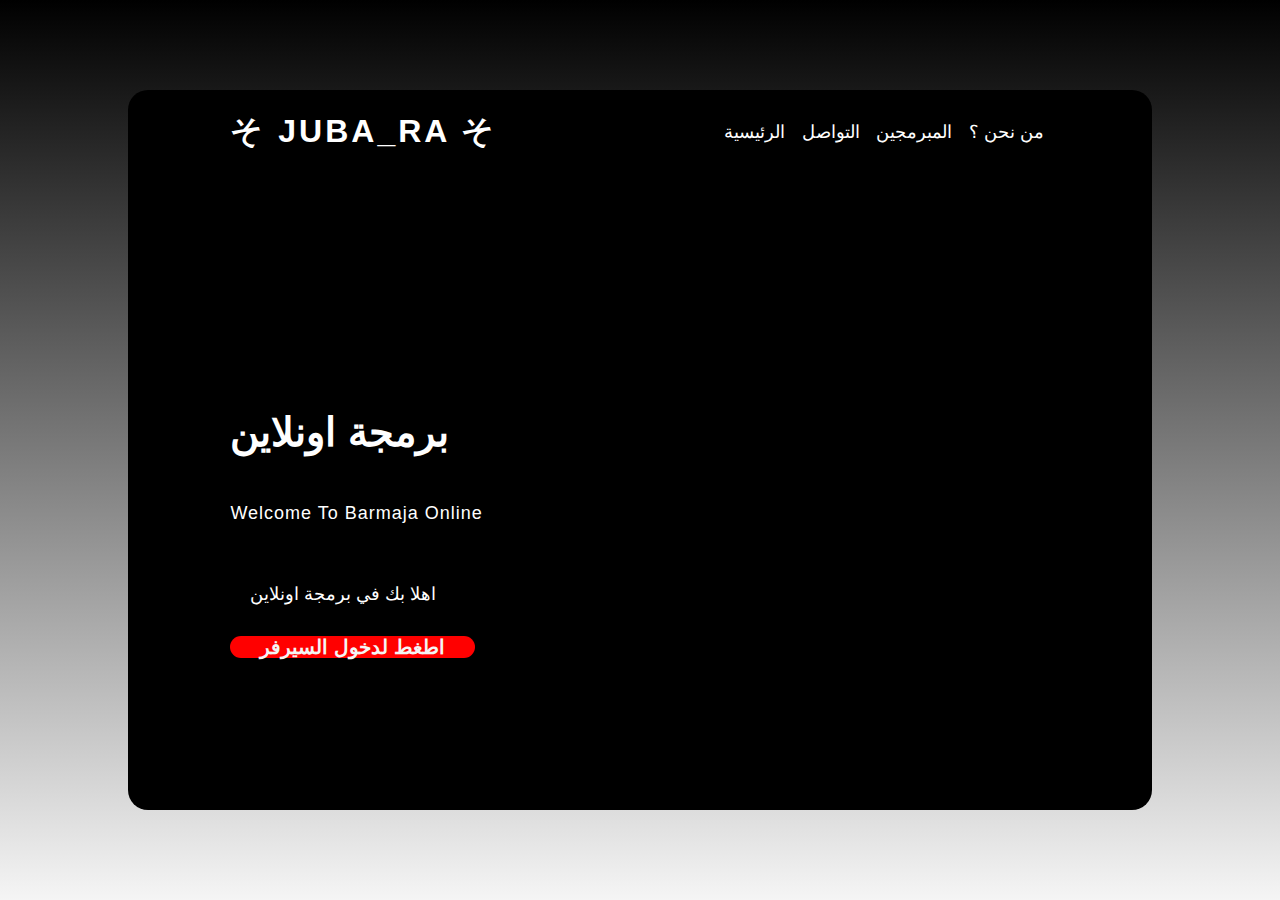
<file: index.html>
<!DOCTYPE html>
<html lang="en">
<head>
    <meta charset="UTF-8">
    <meta name="viewport" content="width=device-width, initial-scale=1.0">
    <title>بَرْمَجَة أُونْلَايِنْ</title>
    <link rel="stylesheet" href="style.css">
    
</head>
<body>
    <div class="container">
        <nav>
            <a class="logo" href="#">そ JUBA_Ra そ</a>
            <ul>
                <li><a href="index.html">الرئيسية</a></li>
                <li><a href="التواصل.html">التواصل</a></li>
                <li><a href="المبرمجين.html">المبرمجين</a></li>
                <li><a href="4.html">من نحن ؟</a></li>
            </ul>
        </nav>
        <div class="content">
            <div class="text">
                <h2>برمجة اونلاين<br></h2>
                <br>
                <br>
                <P>Welcome To Barmaja Online</P>
                <br>
                <br>
                <div class="about">
                    <p>
                         اهلا بك في برمجة اونلاين
                
                        </p>
                        
                        <br>
                    
                </div>
                <div class="fs">
                    <a href="https://discord.gg/HHWUyZNjX2">اطغط لدخول السيرفر</a>
                </div>
              
            </div>
            <div class="image">
               
            </div>
        </div>
    </div> 
    <div class="icon">
        <a href="https://www.youtube.com/channel/UC5yFud-LclNBJb3G-vk0Ktw"><i class="fa-brands fa-youtube fa-bounce"></i></a>
    </div>
</body>
</html>
</file>
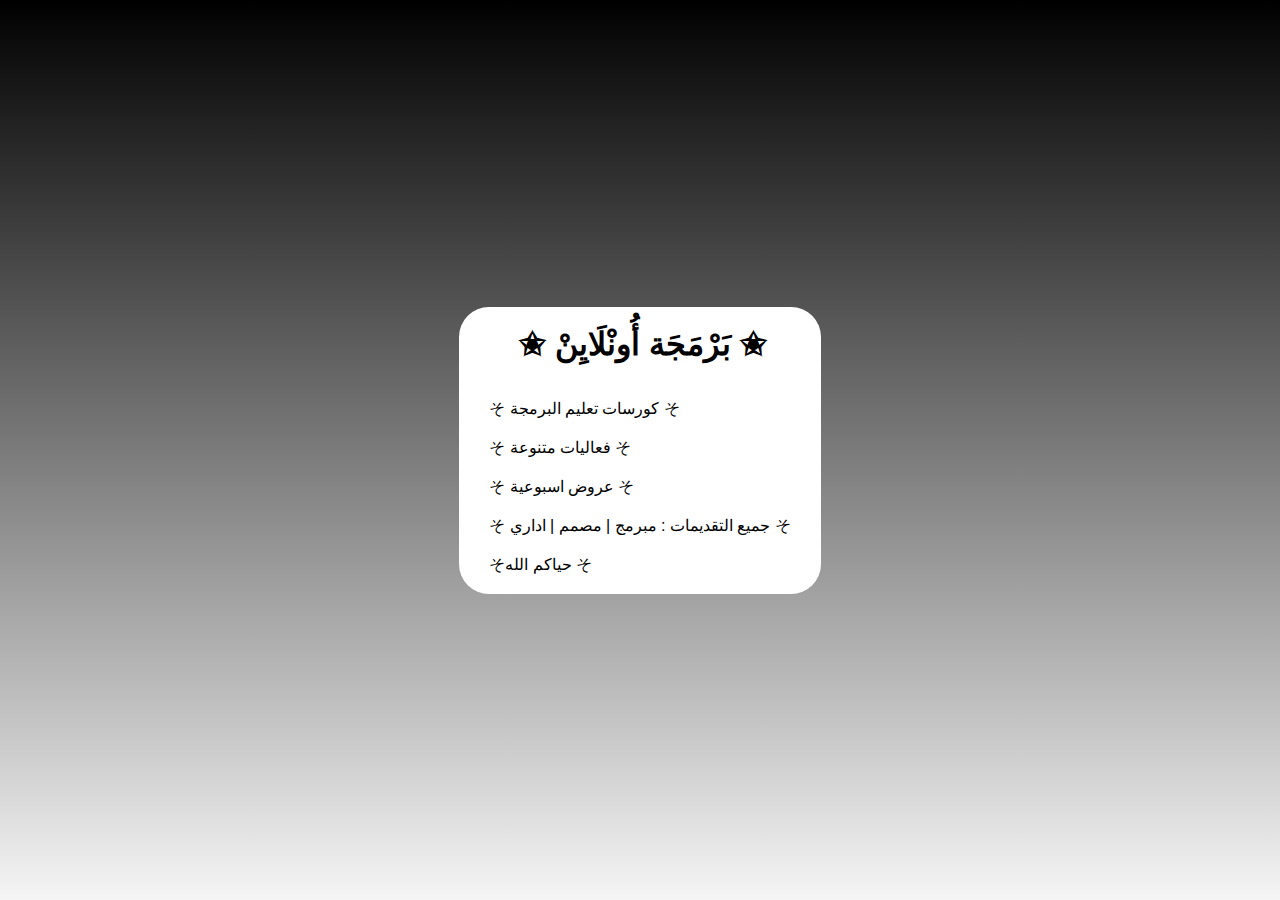
<file: 4.html>
<!DOCTYPE html>
<html lang="en">
<head>
    <meta charset="UTF-8">
    <meta name="viewport" content="width=device-width, initial-scale=1.0">
    <link rel="stylesheet" href="4.css">

    <title>بَرْمَجَة أُونْلَايِنْ</title>
</head>
<body>
    <div class="man">
        <br>
        <h1>✬ بَرْمَجَة أُونْلَايِنْ ✬</h1>
            
            <br>
            <br>
            そ كورسات تعليم البرمجة そ
            <br>
            <br>
            そ فعاليات متنوعة そ
            <br>
            <br>
            そ عروض اسبوعية そ
            <br>
            <br>
            そ جميع التقديمات : مبرمج | مصمم | اداري そ
            <br>
            <br>
            そحياكم الله そ
            <br>
            <br>
          
        </h1>
    </div>
</body>
</html>
</file>
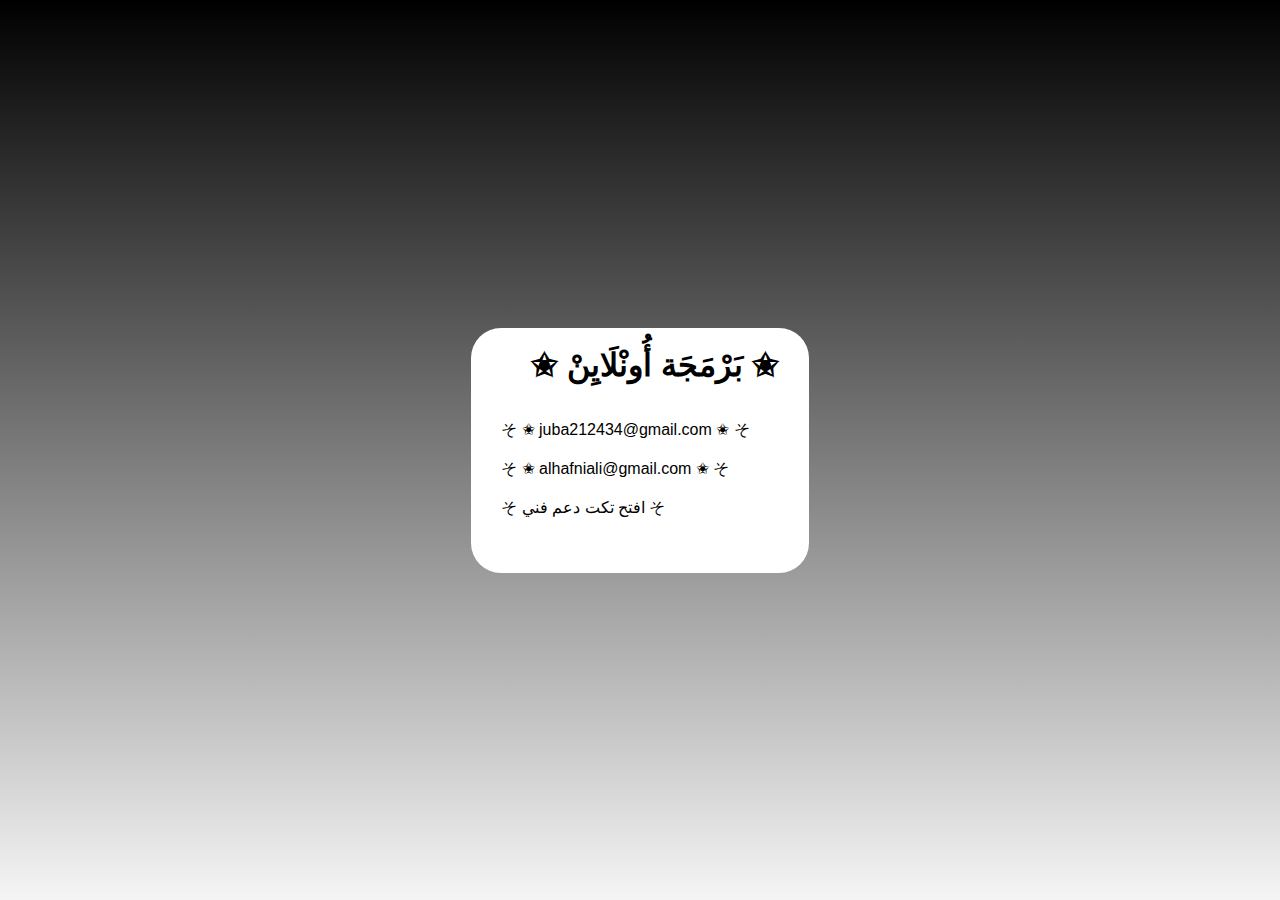
<file: التواصل.html>
<!DOCTYPE html>
<html lang="en">
<head>
    <meta charset="UTF-8">
    <meta name="viewport" content="width=device-width, initial-scale=1.0">
    <link rel="stylesheet" href="التواصل.css">

    <title>بَرْمَجَة أُونْلَايِنْ</title>
</head>
<body>
    <div class="man">
        <br>
        <h1>✬ بَرْمَجَة أُونْلَايِنْ ✬</h1>
            
            <br>
            <br>
            そ ✬ juba212434@gmail.com ✬ そ
            <br>
            <br>
            そ ✬ alhafniali@gmail.com ✬ そ
            <br>
            <br>
            そ افتح تكت دعم فني そ
            <br>
            <br>
            
            <br>
            <br>
          
        </h1>
    </div>
</body>
</html>
</file>
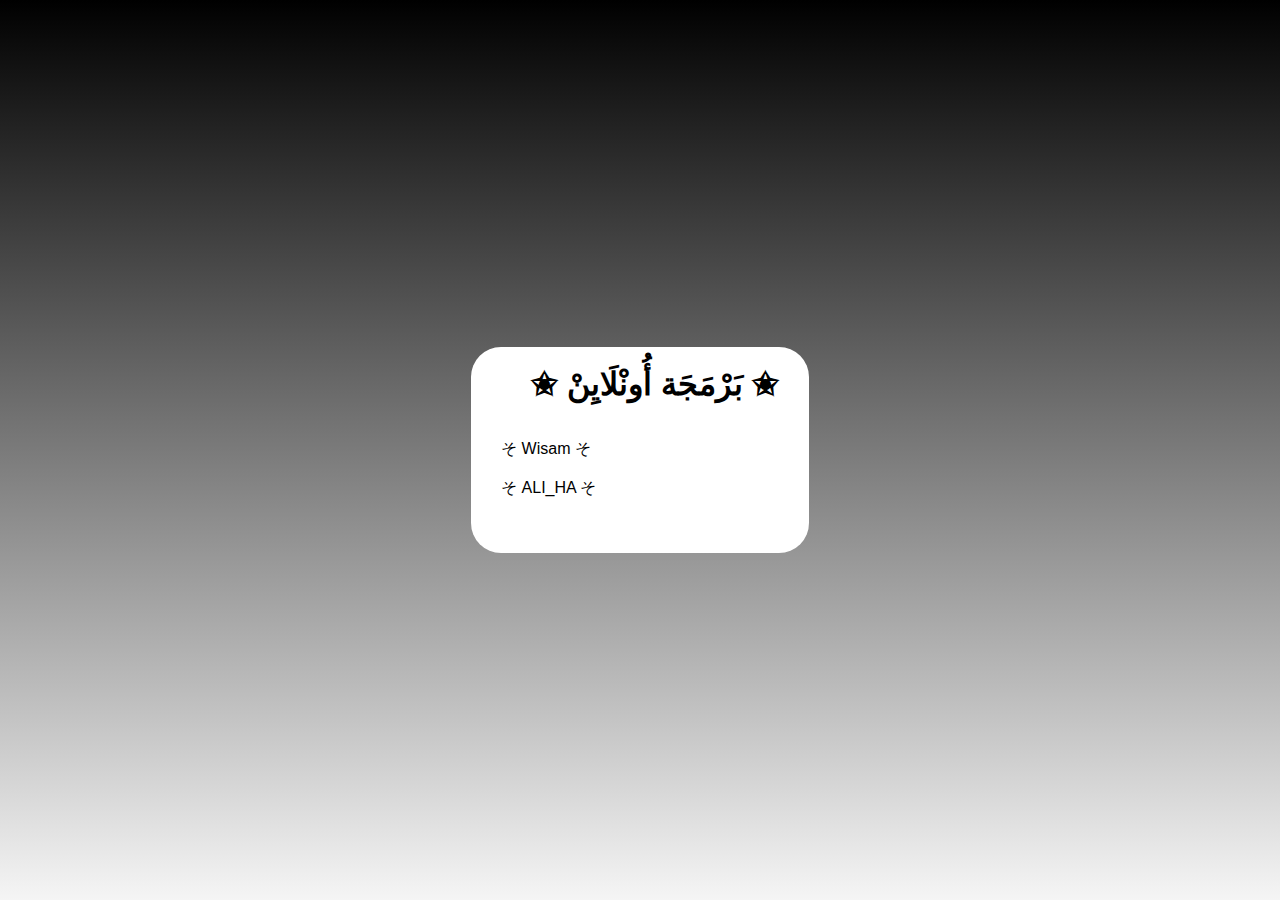
<file: المبرمجين.html>
<!DOCTYPE html>
<html lang="en">
<head>
    <meta charset="UTF-8">
    <meta name="viewport" content="width=device-width, initial-scale=1.0">
    <link rel="stylesheet" href="المبرمجين.css">

    <title>بَرْمَجَة أُونْلَايِنْ</title>
</head>
<body>
    <div class="man">
        <br>
        <h1>✬ بَرْمَجَة أُونْلَايِنْ ✬</h1>
            
            <br>
            <br>
            そ Wisam そ
            <br>
            <br>
            そ ALI_HA そ
            
            <br>
            <br>
            
            <br>
            <br>
        </h1>
    </div>
</body>
</html>
</file>
<file: style.css>
* {
    padding: 0;
    margin: 0;
    font-family: 'Gill Sans', 'Gill Sans MT', Calibri, 'Trebuchet MS', sans-serif;
}

body {
    background: url(https://encrypted-tbn0.gstatic.com/images?q=tbn:ANd9GcSj-RkfVC4JSYaz1abXbCBd1J8zejPQv6QKeAEo3FrJg9DWUNVyUqevzdcASu9YK6gQe6o&usqp=CAU);
    height: 100vh;
    width: 100%;
    display: flex;
    justify-content: center;
    align-items: center;
    background-image: url();
background-size: 1px;
background: linear-gradient(black, whitesmoke);


}


.container {
    overflow: hidden;
    border-radius: 20px;
    width: 80%;
    height: 80%;
    background-color: black;
    
    
}

nav {
    display: flex;
    justify-content: space-between;
    align-items: center;
    width: 80%;
    margin: auto;
    padding: 20px 0;
}

nav .logo{
    color: #fff;
    text-decoration: none;
    font-size: 32px;
    text-transform: uppercase;
    letter-spacing: 3px;
    font-weight: 700;
}
nav ul li {
    display: inline-block;
    margin: 0 6px;
}
nav ul li a{
    color: #fff;
    text-decoration: none;
    font-size: 18px;
    font-weight: 500;
}
nav ul li a:hover{
color: #e80202;
}
.content {
    display: flex;
    justify-content: space-between;
    align-items: center;
    height: 100%;
    width: 80%;
    margin: auto;
}
.content .text{
    color: #Fff;
    width: 40%;
}

.content .text h2{
    font-size: 40px;
    text-transform: uppercase;
    font-weight: 700;
    letter-spacing: 2px;
}
.content .text h2:hover{
color: red;
}
.content .text p{
    font-size: 18px;
    line-height: 25px;
    margin: 10px 0;
    letter-spacing: 1px;
}
.content .image{
    width: 40%;

}
.content .image img{
    width: 400px;
    
}
@media (min-width:950px) and (max-width:1500px){
    .content .image img{
        width: 400px;
        
    }
 
}

.icon {
    background-color: red;
}
.text a{
    color: whitesmoke;
    text-decoration: none;
    font-size: 20px;
    text-transform: uppercase;
    letter-spacing: 3px;
    font-weight: 700;
    background-color: #fff;
    border-radius: 20px;
    border-bottom: 10px;
    background-color: red;
    
}
.about{
   
    border-radius: 20px;
    
    padding-left: 20px;
    padding-right: 20px;
}

.fs a{
   padding-left: 30px;
   padding-right: 30px;
}
</file>
<file: 4.css>
* {
    padding: 0;
    margin: 0;
    font-family: 'Gill Sans', 'Gill Sans MT', Calibri, 'Trebuchet MS', sans-serif;
}
body {
    background: linear-gradient(#111,#222)
}
body {
    height: 100vh;
    width: 100%;
    display: flex;
    justify-content: center;
    align-items: center;
    background-image: url();
background-size: 1px;
background: linear-gradient(#111, #222);

}
.man {
    color: black;
    background-color: #fff;
    border-radius: 30px;
    padding-left: 30px;
    padding-right: 30px;
    
}
.man h1{
    padding-left: 30px;
}
body{
   
    background: linear-gradient(black, whitesmoke);
    height: 100vh;
    background-repeat: no-repeat;
    width: 100%;
    background-size: cover;
    background-position: center;
}
</file>
<file: التواصل.css>
* {
    padding: 0;
    margin: 0;
    font-family: 'Gill Sans', 'Gill Sans MT', Calibri, 'Trebuchet MS', sans-serif;
}
body {
    background: linear-gradient(#111,#222)
}
body {
    height: 100vh;
    width: 100%;
    display: flex;
    justify-content: center;
    align-items: center;
    background-image: url();
background-size: 1px;
background: linear-gradient(#111, #222);

}
.man {
    color: black;
    background-color: #fff;
    border-radius: 30px;
    padding-left: 30px;
    padding-right: 30px;
    
}
.man h1{
    padding-left: 30px;
}
body{
   
    background: linear-gradient(black, whitesmoke);
    height: 100vh;
    background-repeat: no-repeat;
    width: 100%;
    background-size: cover;
    background-position: center;
}
</file>
<file: المبرمجين.css>
* {
    padding: 0;
    margin: 0;
    font-family: 'Gill Sans', 'Gill Sans MT', Calibri, 'Trebuchet MS', sans-serif;
}
body {
    background: linear-gradient(#111,#222)
}
body {
    height: 100vh;
    width: 100%;
    display: flex;
    justify-content: center;
    align-items: center;
    background-image: url();
background-size: 1px;
background: linear-gradient(#111, #222);

}
.man {
    color: black;
    background-color: #fff;
    border-radius: 30px;
    padding-left: 30px;
    padding-right: 30px;
    
}
.man h1{
    padding-left: 30px;
}
body{
   
    background: linear-gradient(black, whitesmoke);
    height: 100vh;
    background-repeat: no-repeat;
    width: 100%;
    background-size: cover;
    background-position: center;
}
</file>
